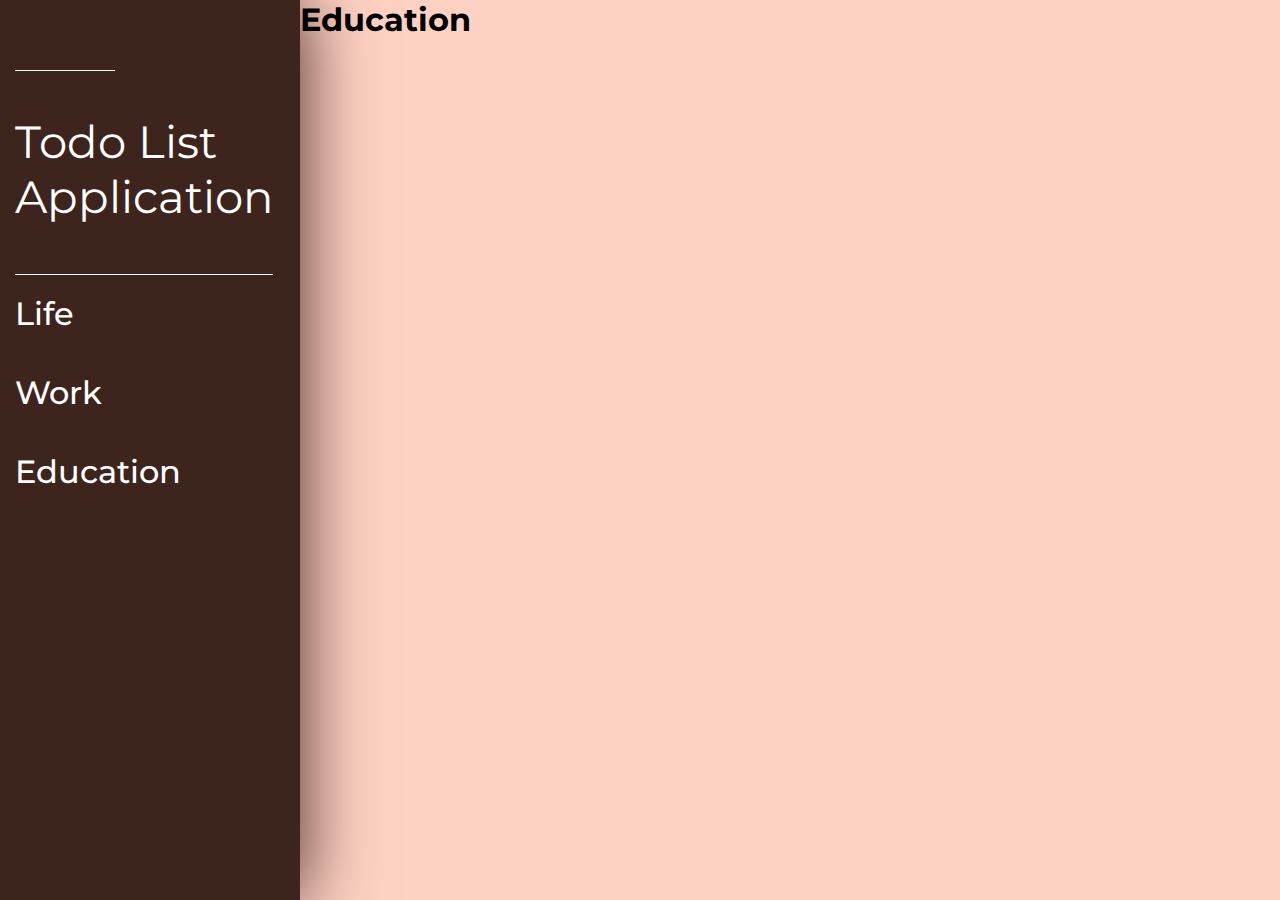
<file: pages/Edu.html>
<!DOCTYPE html>
<html lang="en">

<head>
    <meta charset="UTF-8">
    <meta http-equiv="X-UA-Compatible" content="IE=edge">
    <meta name="viewport" content="width=device-width, initial-scale=1.0">
    <link rel="stylesheet" href="https://unicons.iconscout.com/release/v4.0.0/css/line.css">
    <link rel="stylesheet" href="../main.css">
    <link rel="icon" href="https://etc.usf.edu/presentations/extras/letters/varsity_letters/02/32/T-400.png">
    <title>Education</title>
</head>

<body>
    <aside>
        <ul>
            <a class="toggle" href="../index.html"><i class="uil uil-layer-group"></i></a>
            <br>
            <br>
            <a href="#!">Todo List <span>Application</span></a>
            <li style="margin-top: 50px;"><a href="Life.html">Life </a><i class="uil uil-hourglass"></i></li>
            <li><a href="Work.html">Work </a><i class="uil uil-bag"></i></li>
            <li><a href="Edu.html">Education </a><i class="uil uil-graduation-cap"></i></li>
        </ul>
    </aside>
    <header>
        <h1>Education</h1>
    </header>
</body>

</html>
</file>
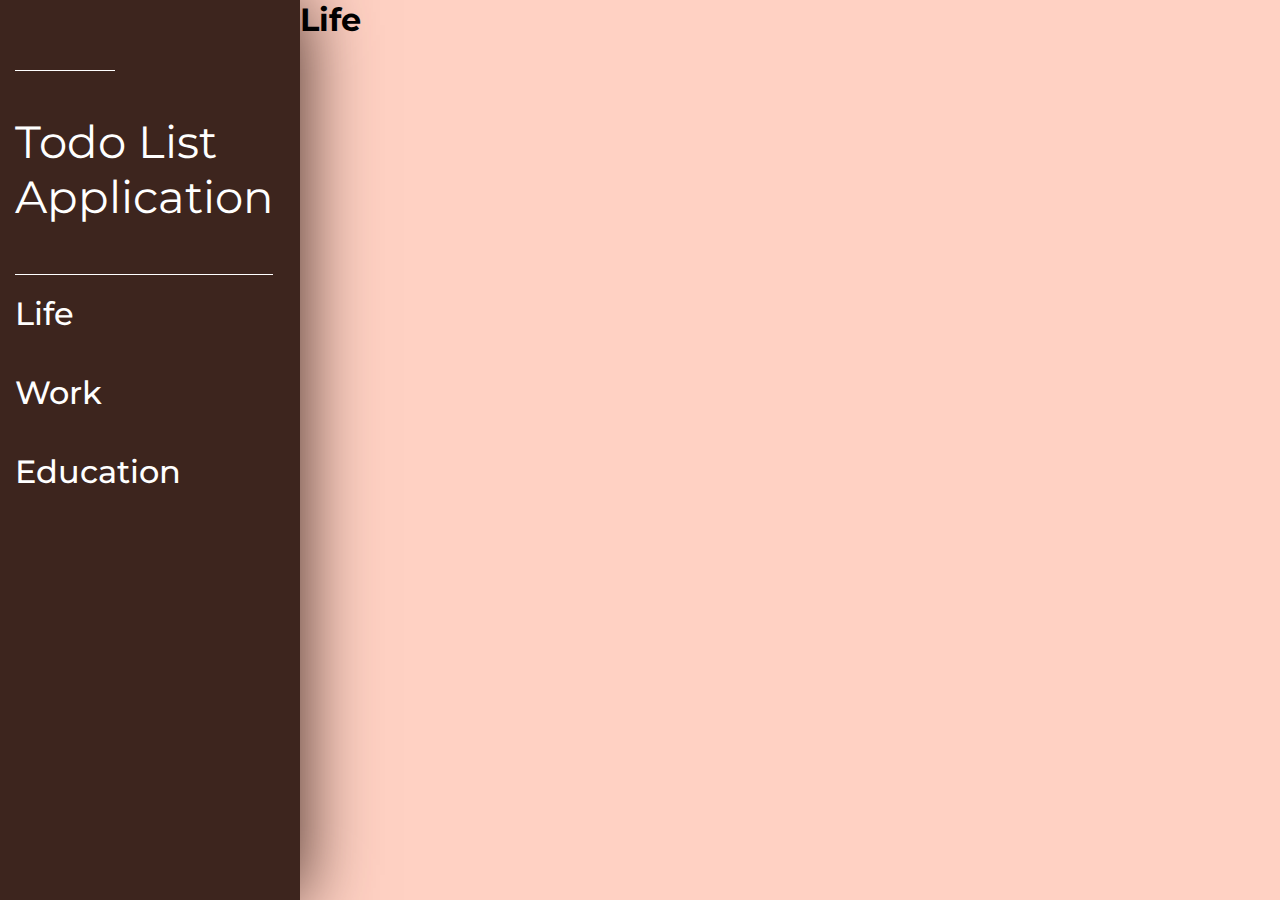
<file: pages/Life.html>
<!DOCTYPE html>
<html lang="en">
<head>
    <meta charset="UTF-8">
    <meta http-equiv="X-UA-Compatible" content="IE=edge">
    <meta name="viewport" content="width=device-width, initial-scale=1.0">
    <link rel="stylesheet" href="https://unicons.iconscout.com/release/v4.0.0/css/line.css">
    <link rel="stylesheet" href="../main.css">
    <link rel="icon" href="https://etc.usf.edu/presentations/extras/letters/varsity_letters/02/32/T-400.png">
    <title>Life</title>
</head>
<body>
    <aside>
        <ul>
            <a class="toggle" href="../index.html"><i class="uil uil-layer-group"></i></a>
            <br>
            <br>
            <a href="#!">Todo List <span>Application</span></a>
            <li style="margin-top: 50px;"><a href="Life.html">Life </a><i class="uil uil-hourglass"></i></li>
            <li><a href="Work.html">Work </a><i class="uil uil-bag"></i></li>
            <li><a href="Edu.html">Education </a><i class="uil uil-graduation-cap"></i></li>
        </ul>
    </aside>
    <header>
        <h1>Life</h1>
    </header>
</body>
</html>
</file>
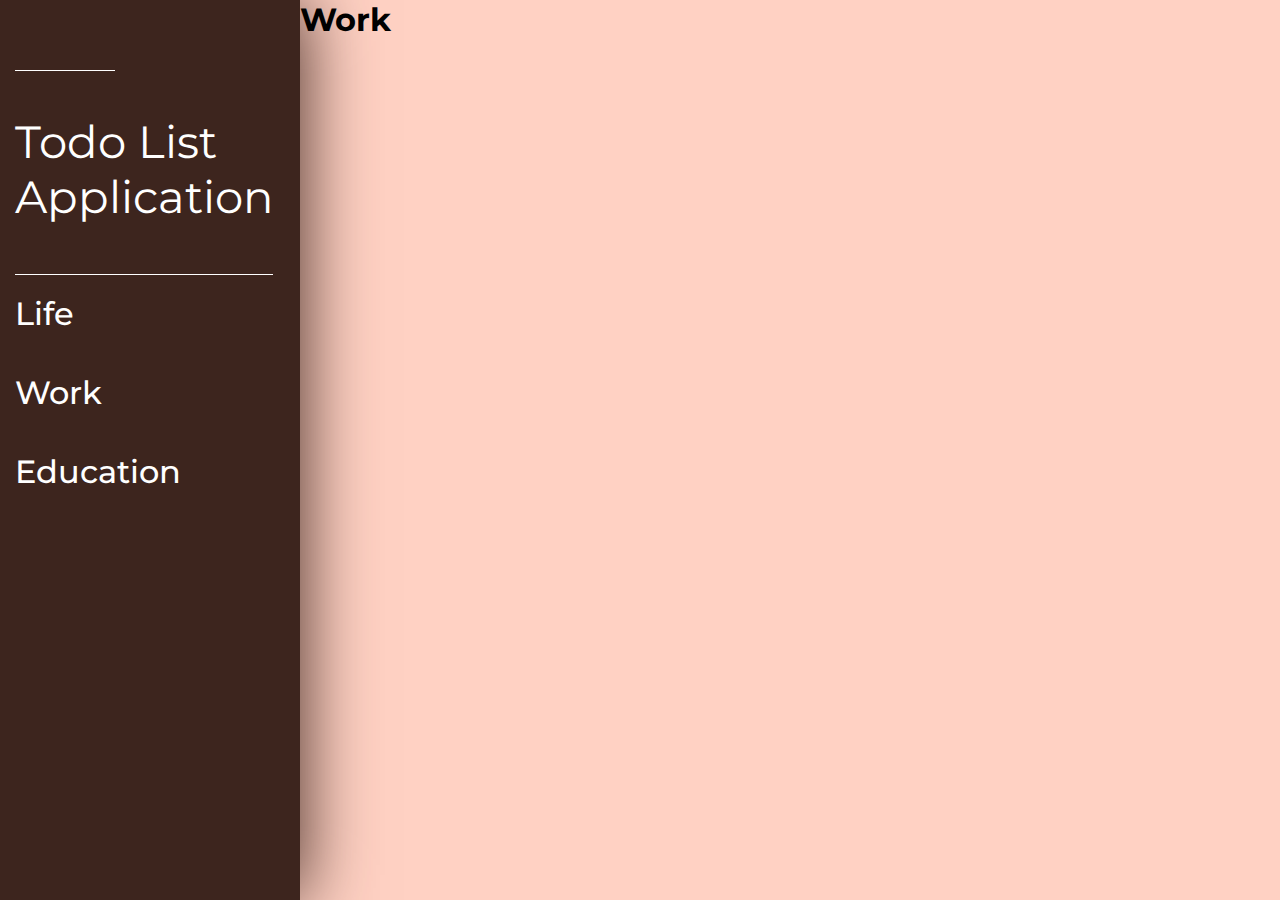
<file: pages/Work.html>
<!DOCTYPE html>
<html lang="en">
<head>
    <meta charset="UTF-8">
    <meta http-equiv="X-UA-Compatible" content="IE=edge">
    <meta name="viewport" content="width=device-width, initial-scale=1.0">
    <link rel="stylesheet" href="https://unicons.iconscout.com/release/v4.0.0/css/line.css">
    <link rel="stylesheet" href="../main.css">
    <link rel="icon" href="https://etc.usf.edu/presentations/extras/letters/varsity_letters/02/32/T-400.png">
    <title>Work</title>
</head>
<body>
    <aside>
        <ul>
            <a class="toggle" href="../index.html"><i class="uil uil-layer-group"></i></a>
            <br>
            <br>
            <a href="#!">Todo List <span>Application</span></a>
            <li style="margin-top: 50px;"><a href="Life.html">Life </a><i class="uil uil-hourglass"></i></li>
            <li><a href="Work.html">Work </a><i class="uil uil-bag"></i></li>
            <li><a href="Edu.html">Education </a><i class="uil uil-graduation-cap"></i></li>
        </ul>
    </aside>
    <header>
        <h1>Work</h1>
    </header>
</body>
</html>
</file>
<file: main.css>
@import url('https://fonts.googleapis.com/css2?family=Montserrat:wght@100;300;400;500;700;800&display=swap');

* {
    padding: 0;
    margin: 0;
    text-decoration: none;
    list-style: none;
    box-sizing: border-box;
    font-family: 'Montserrat', sans-serif;
}

body {
    overflow: hidden;
    background: #ffd1c3;
}

.toggle {
    margin-left: 220px;
}

.toggle::after {
    position: absolute;
    content: '';
    display: block;
    width: 100px;
    height: 1px;
    top: 70px;
    background: #fff;
}

aside {
    width: 300px;
    height: 100vh;
    background: #3d251e;
    box-shadow: 0 0 70px #3d251e;
}

aside ul {
    margin-left: 15px;
    padding-top: 40px;
}

aside ul a {
    font-size: 45px;
    color: #fff;
}

aside ul a span {
    border-bottom: 1px solid #fff;
    padding-bottom: 50px;
}

aside ul li a {
    color: #fff;
    font-size: 32px;
    font-weight: 500;
}

aside ul li {
    padding: 20px 0;
    width: 250px;
    font-size: 35px;
    font-weight: 300;
    display: flex;
    justify-content: space-between;
    align-items: center;
    color: #fff;
}

header {
    position: absolute;
    left: 300px;
    top: 0;
}

/* container */
.container {
    box-shadow: 0 0 50px 10px #ffb7a1;
    border-radius: 10px;
    padding: 30px;
    margin-left: 120%;
    margin-top: 50%;
    width: 500px;
}

.container h1 {
    letter-spacing: 1px;
    margin-bottom: 30px;
}

.container input {
    background: transparent;
    border: 2px solid #000;
    border-radius: 10px;
    width: 100%;
    padding: 10px 40px 10px 20px;
    font-weight: 500;
}

.container button {
    background: transparent;
    cursor: pointer;
    border: 2px solid #000;
    padding: 10px 30px;
    border-radius: 10px;
    margin-top: 20px;
    font-weight: 500;
    margin-left: 255px;
}

.container select {
    background: transparent;
    border: 2px solid #000;
    border-radius: 10px;
    font-weight: 500;
    padding-right: 10px;
    padding: 9px;
}

.container select option {
    background: #000;
    color: #fff;
}


:focus {
    outline: none;
}
</file>
